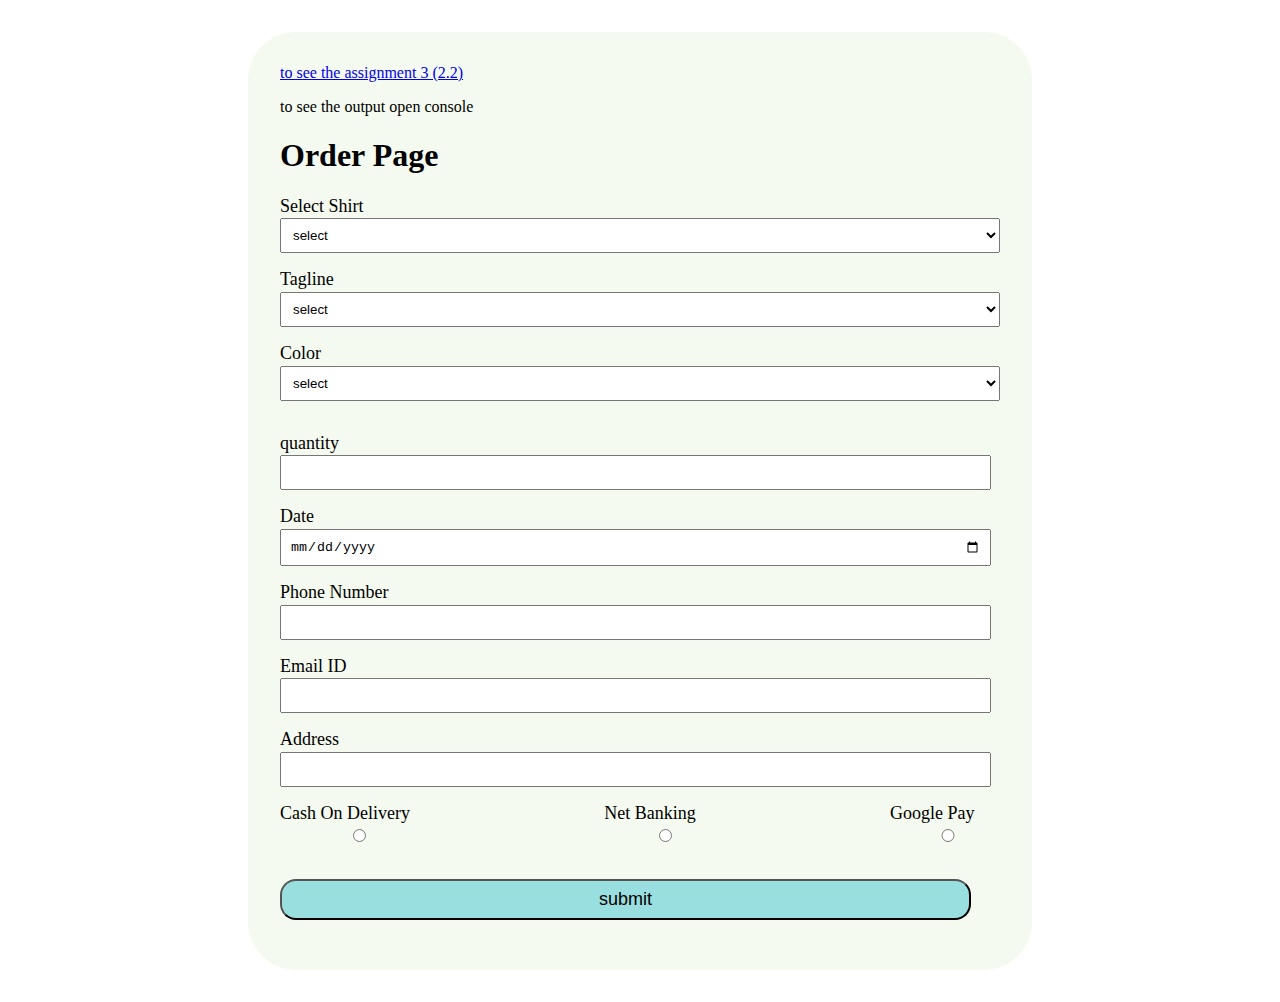
<file: index.html>
<!DOCTYPE html>
<html lang="en">
  <head>
    <meta charset="UTF-8" />
    <meta http-equiv="X-UA-Compatible" content="IE=edge" />
    <meta name="viewport" content="width=device-width, initial-scale=1.0" />
    <title>shopping site</title>
    <link rel="stylesheet" href="./style.css" />
  </head>
  <body>
    <div class="container">
      <a href="./student.html">to see the assignment 3 (2.2)</a>
      <p>to see the output open console</p>
      <h1>Order Page</h1>

      <form action="" onsubmit="return false">
          <div id="select">
            <div >
                <label for="Shirt">Select Shirt</label>
                <select name= "Shirt" id="Shirt">
                <option value="select">select</option>
                  <option
                    value="Men’s Cotton Full Sleeve Classic Round Neck Black T Shirt"
                  >
                    Men’s Cotton Full Sleeve Classic Round Neck Black T Shirt
                  </option>
                  <option
                    value="Tshirts for Men|Full Sleeve Cowl Neck Tshirts|Men's Stylish Regular Fit"
                  >
                    Tshirts for Men|Full Sleeve Cowl Neck Tshirts|Men's Stylish
                    Regular Fit
                  </option>
                  <option
                    value="Men's Round Neck Half Sleeve Picture Printed T-Shirt"
                  >
                    Men's Round Neck Half Sleeve Picture Printed T-Shirt
                  </option>
                  <option value="Cotton Men's Round Neck Full Sleeve T Shirt for Men">
                    Cotton Men's Round Neck Full Sleeve T Shirt for Men
                  </option>
                  <option value="Men's Regular Fit T-Shirt">
                    Men's Regular Fit T-Shirt
                  </option>
                  <option value="Band Collar Men's T-Shirt(EBT325 & EBT325HS)">
                    Band Collar Men's T-Shirt(EBT325 & EBT325HS)
                  </option>
                </select>
              </div>
              <div>
                <label for="tagline">Tagline</label>
                <select name="tagline" id="tagline" >
                  <option value="select">select</option>
                  <option value="being human">being human</option>
                  <option value="nike">nike</option>
                  <option value="let it be ">let it be</option>
                  <option value="move ahead">move ahead</option>
                  <option value="vesit">vesit</option>
                  <option value="evergreen">evergreen</option>
                </select>
              </div>
      
              <div>
                <label for="Color">Color</label>
                <select name="color" id="Color" >
                    <option value="select">select</option>
                  <option value="white">white</option>
                  <option value="black">black</option>
                  <option value="Red">Red</option>
                  <option value="Green">Green</option>
                  <option value="Yellow">Yellow</option>
                  <option value="Blue">Blue</option>
                  <option value="Pink">Pink</option>
                  <option value="light pink">light pink</option>
                </select>
              </div>
      
          </div>
        
        <div>
          <label for="quantity">quantity</label>
          <input type="number" name="quantity" id="quantity"  />
        </div>

        <div>
          <label for="date">Date</label>
          <input type="date" name="date" id="date"  required/>
        </div>

        <div class="phoneNo">
          <label for="phone">Phone Number</label>
          <input type="number" name="quantity" id="phone" required />
        </div>

        <div class="email">
          <label for="email">Email ID</label>
          <input  name="email" id="email"  required/>
        </div>

        <div class="address">
          <label for="address">Address</label>
          <input type="address" name="address" id="address" />
        </div>

        <div class="radioButton">
          <div>
            <label for="cash">Cash On Delivery</label>
              <input
                type="radio"
                name="delivery"
                id="cash"
                value="cashDelivery"
              />
          </div>
          <div>
            <label for="NetBanking">Net Banking</label>
              <input
                type="radio"
                name="delivery"
                id="NetBanking"
                value="netBanking"
              />
          </div>

          <div>
            <label for="googlePay">Google Pay</label>
              <input
                type="radio"
                name="delivery"
                id="googlePay"
                value="googlePay"
              />
          </div>
              
              
        </div>
        <div>
            <input id="submit" type="submit" value="submit" onclick="ValidateForm()"/>
        </div>
        <p id="message"></p>
      </form>
      
    </div>
    <div class="print"></div>
    <script src="index.js"></script>
  </body>
</html>
</file>
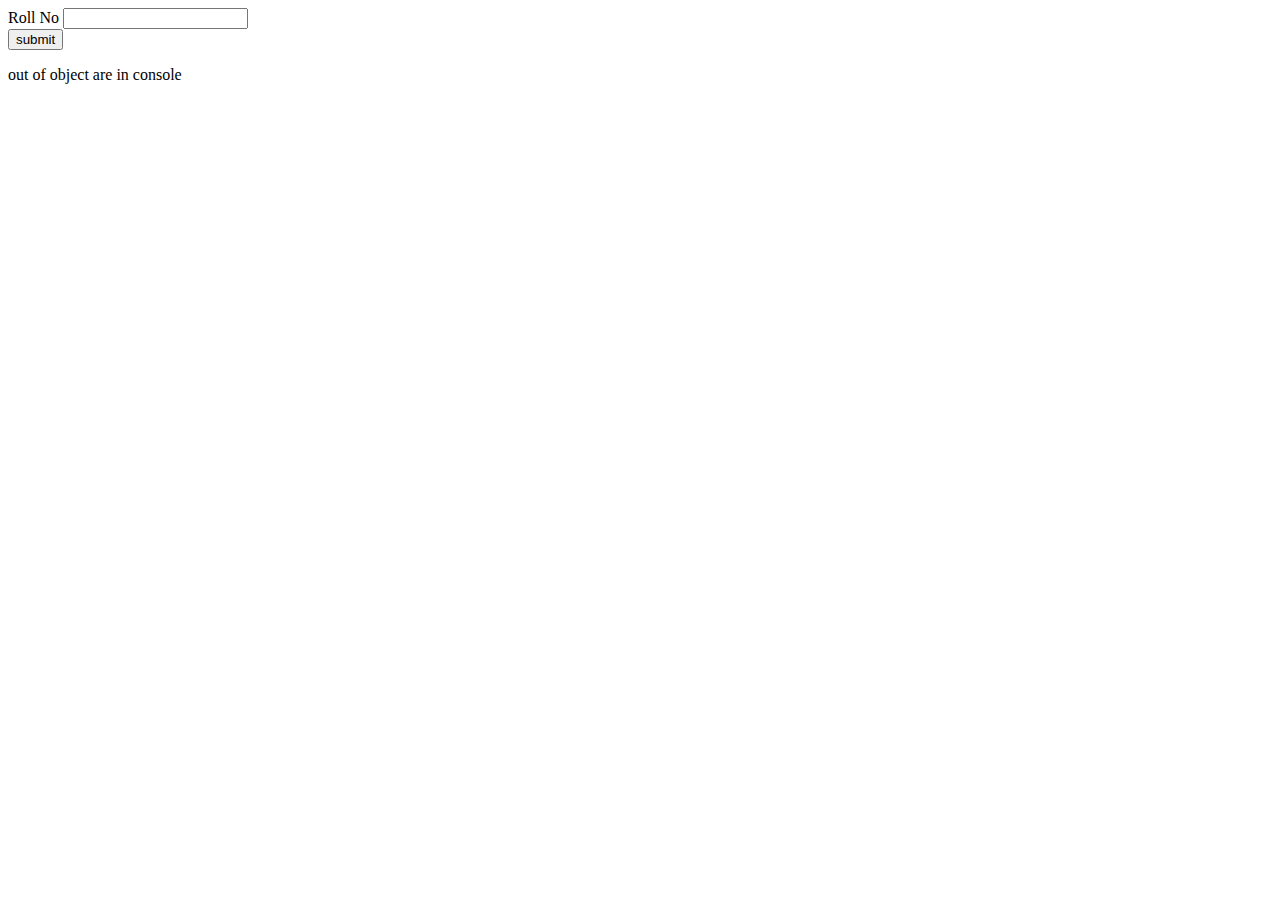
<file: student.html>
<!DOCTYPE html>
<html lang="en">
<head>
    <meta charset="UTF-8">
    <meta http-equiv="X-UA-Compatible" content="IE=edge">
    <meta name="viewport" content="width=device-width, initial-scale=1.0">
    <title>Document</title>
</head>
<body>
    <form action="">
        <div>
            <label for="rollNo">Roll No</label>
            <input type="number" id="rollNo">
        </div>
        <button onclick="takeInput()">submit</button>
    </form>
    <p>out of object are in console</p>
    <script src="index1.js"></script>
</body>
</html>
</file>
<file: style.css>
.container{
    width: 60%;
    max-width: 720px;
    margin: 2rem auto;
    /* display: flex; */
    flex-direction: column;
    align-items: center;
    background-color: rgb(244, 250, 239);
    padding: 2rem;
    border-radius: 3rem;
}

label{
    display: inline-block;
    margin-bottom: 0.1rem;
    font-weight: 400;
}

#select{
    display: flex;
    flex-direction: column;
    justify-content: space-between;
}

form div{
    margin-bottom: 1rem;
    font-size: large;
    font-weight: 600;
}

form div select{
    padding: 0.5rem;
    width: 100%;
}

form div input{
    padding: 0.5rem;
    width: 96%;
}

.radioButton{
    display: flex;
    justify-content: space-between;
}

input[type=submit]{
    background-color: rgb(154, 223, 223);
    border-radius: 1rem;
    font-size: large;
    font-weight: 500;

}

#message{
    text-align: center;
    color: red;
    font-size: large;
}
</file>
